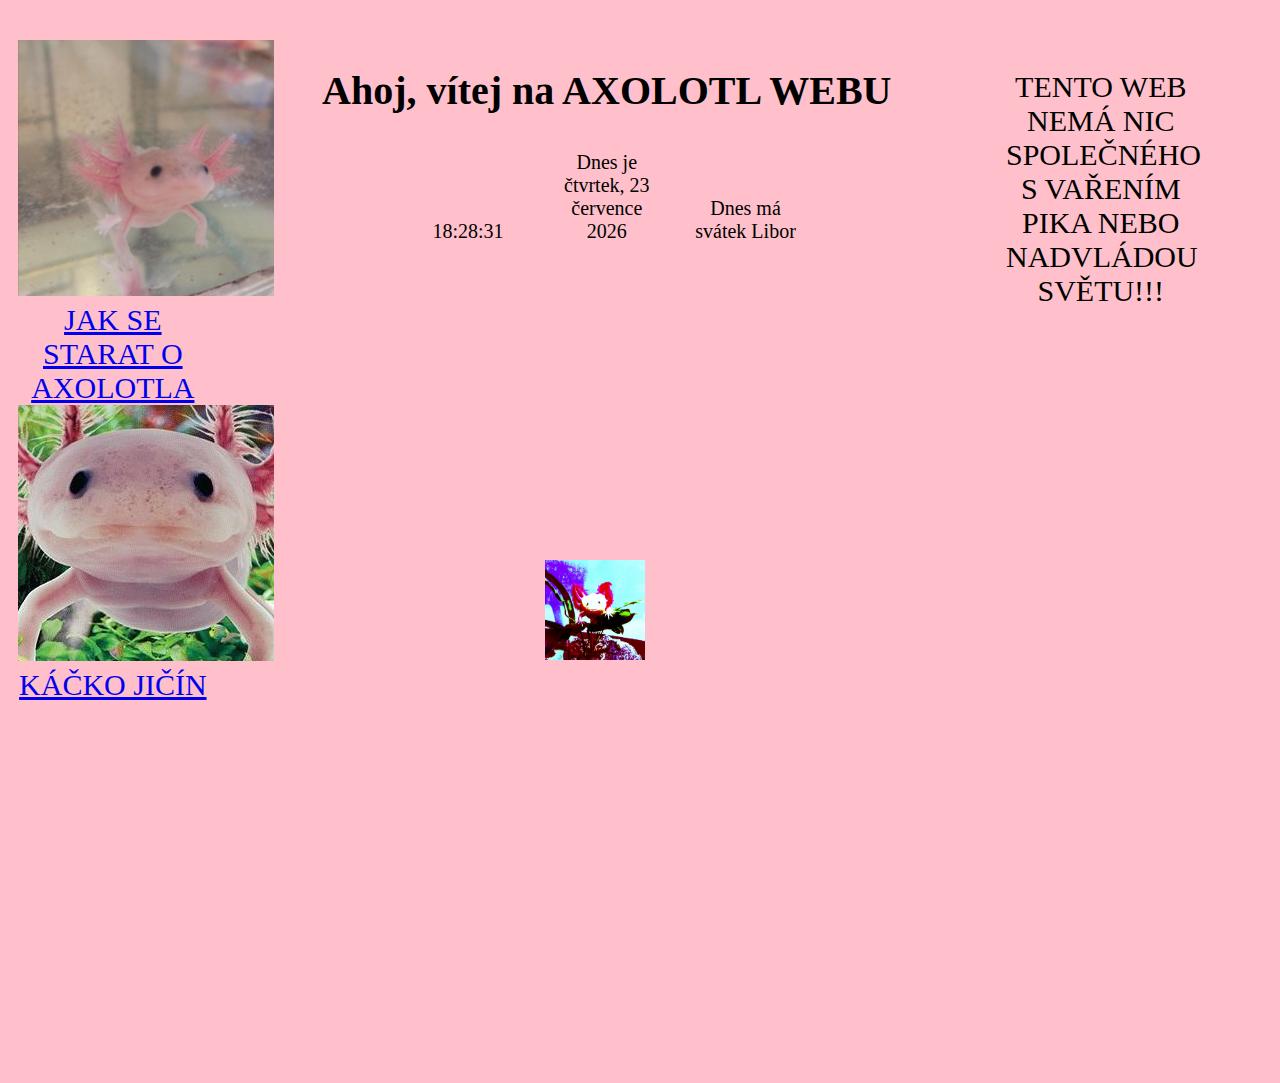
<file: index.html>
<!DOCTYPE html>
<html>
  <head>
    <meta charset="utf8">
    <meta name="viewport" content="width=device-width, initial-scale=1.0" />
    <title>Hello!</title>
    <meta name="description" content="description"/>
    <meta name="author" content="werdy" />
    <meta name="keywords" content="keywords" />
    
    <meta property="og:title" content="Family friendly náboženství">
    <meta property="og:site_name" content="Axolotlistický web">
    <meta property="og:url" content="https://werdylp.github.io/AxolotlWeb/">
    <meta property="og:description" content="Jsme přátelským spolkem, NE SEKTA!!! Jsme přátelští a chceme mír a rovnoprávnost!!! OPRAVDU!!!">
    <meta property="og:type" content=""> 
    <meta property="og:image" content="https://bit.ly/42Gxc42">
    
    <link rel="stylesheet" href="./style.css" type="text/css" />
    <style type="text/css">.body { width: auto; }
    
    div
{
    text-align: center;


    padding: 10px;
    display: inline-block;
    align-items: center;
    justify-content: center;
    height: 500px;
    width:15%;
}
.one
{   
    float: left;  
    font-size: 30px;
    color: white;
}
.two
{
    float: left;
    width: 60%;
    align-items: initial;
}
.three
{
  font-size: 30px;
    
    float: left;
}



.box a {
  display: block;
  width: 70px;
  height: 70px;
  
  background-color: #999999;
  box-shadow: inset -5px -5px 5px rgba(0,0,0,.6), 15px 15px 2px rgba(0,0,0,.04);
  position: absolute;
  -webkit-animation: moveX 25s linear 0s infinite alternate, moveY 3.4s linear 0s infinite alternate;
  -moz-animation: moveX 25s linear 0s infinite alternate, moveY 3.4s linear 0s infinite alternate;
  -o-animation: moveX 25s linear 0s infinite alternate, moveY 3.4s linear 0s infinite alternate;
  animation: moveX 25s linear 0s infinite alternate, moveY 3.4s linear 0s infinite alternate;
}

@-webkit-keyframes moveX {
  from { left: 0; } to { left: 100%; }
}
@-moz-keyframes moveX {
  from { left: 0; } to { left: 100%; }
}
@-o-keyframes moveX {
  from { left: 0; } to { left: 100%; }
}
@keyframes moveX {
  from { left: 0; } to { left: 100%; }
}

@-webkit-keyframes moveY {
  from { top: 0; } to { top: 100%; }
}
@-moz-keyframes moveY {
  from { top: 0; } to { top: 100%; }
}
@-o-keyframes moveY {
  from { top: 0; } to { top: 100%; }
}
@keyframes moveY {
  from { top: 0; } to { top: 100%; }
}
    </style>
    <script src="script.js"></script>
  </head>
  <body onload="hodiny(); myCas(); aktCas(); myDatum(); dnes(); svatek(); mySvatky(); ">
    
    <div class="one"><img src="assets/axolotl2.png"><a href="https://www.superzoo.cz/skola/axolotl-mexicky-neobvykly-mazlicek-do-akvaria/">JAK SE STARAT O AXOLOTLA</a><img src="assets/axolotl.png"><a href="https://kackojicin.cz/" >KÁČKO JIČÍN</a></div>
      <div class="two">
        <h1>Ahoj, vítej na AXOLOTL WEBU</h1>

        <div id="hodiny">&nbsp;</div>
        <div id="datum">&nbsp;</div>
        <div id="svatek">&nbsp;</div>
      </div>
      <div class="three"><p>TENTO WEB NEMÁ NIC SPOLEČNÉHO S VAŘENÍM PIKA NEBO NADVLÁDOU SVĚTU!!!</p></div>
      <div class="box"><a href="realAxolotl.html"><img src="axolotl.jpeg" alt="axolotl" style="width: 100px; height: 100px;"></a></div>


  </body>
</html>
</file>
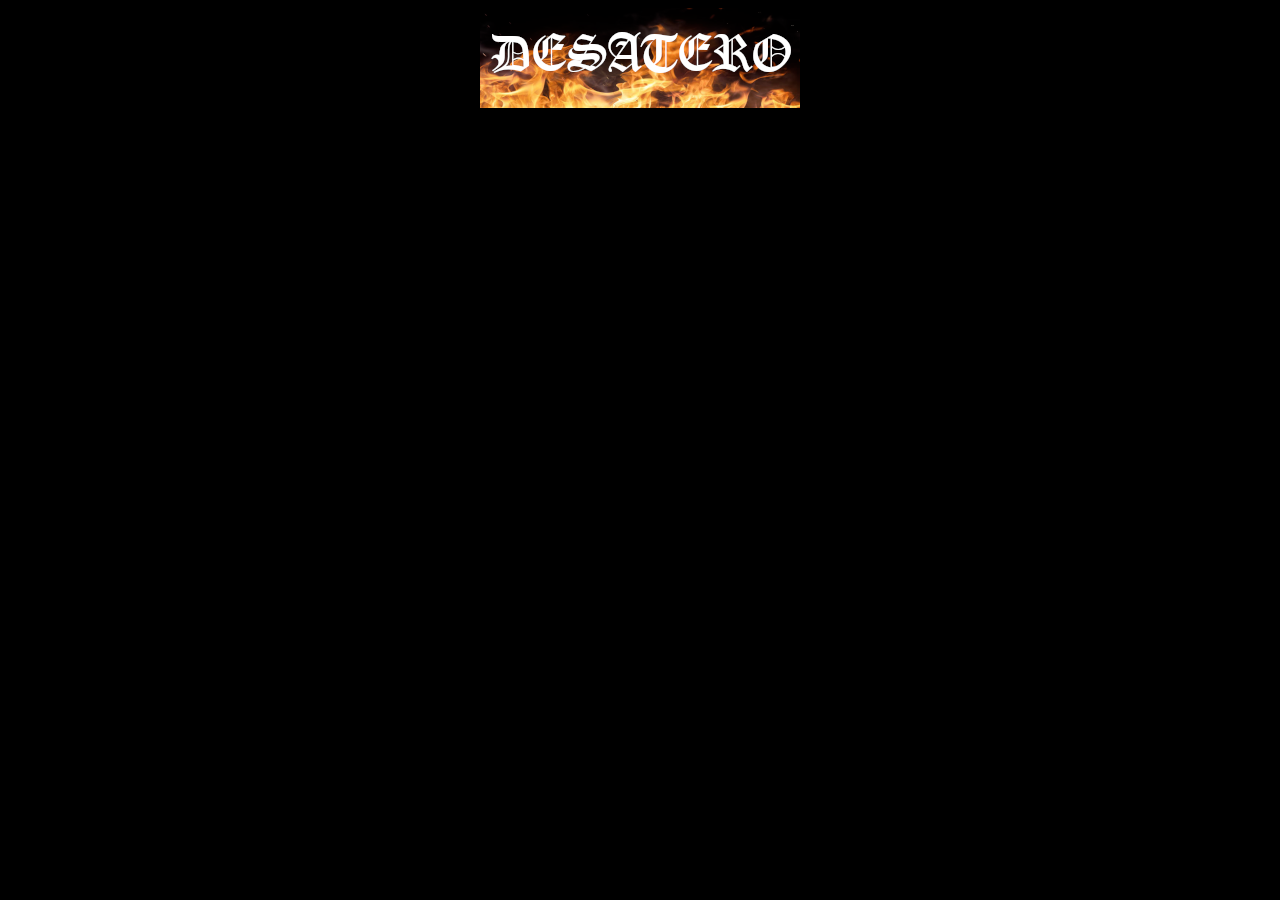
<file: desatero.html>
<!DOCTYPE html>
<html lang="">

<head>
  <meta charset="utf-8">
  <title></title>
</head>
<style>
  *{
    background-color: black;
  }
</style>
<body>
  <header></header>
  <main>
    <div style="text-align: center;"><img src="desatero.png"></div>
  </main>
  <footer></footer>
</body>

</html>
</file>
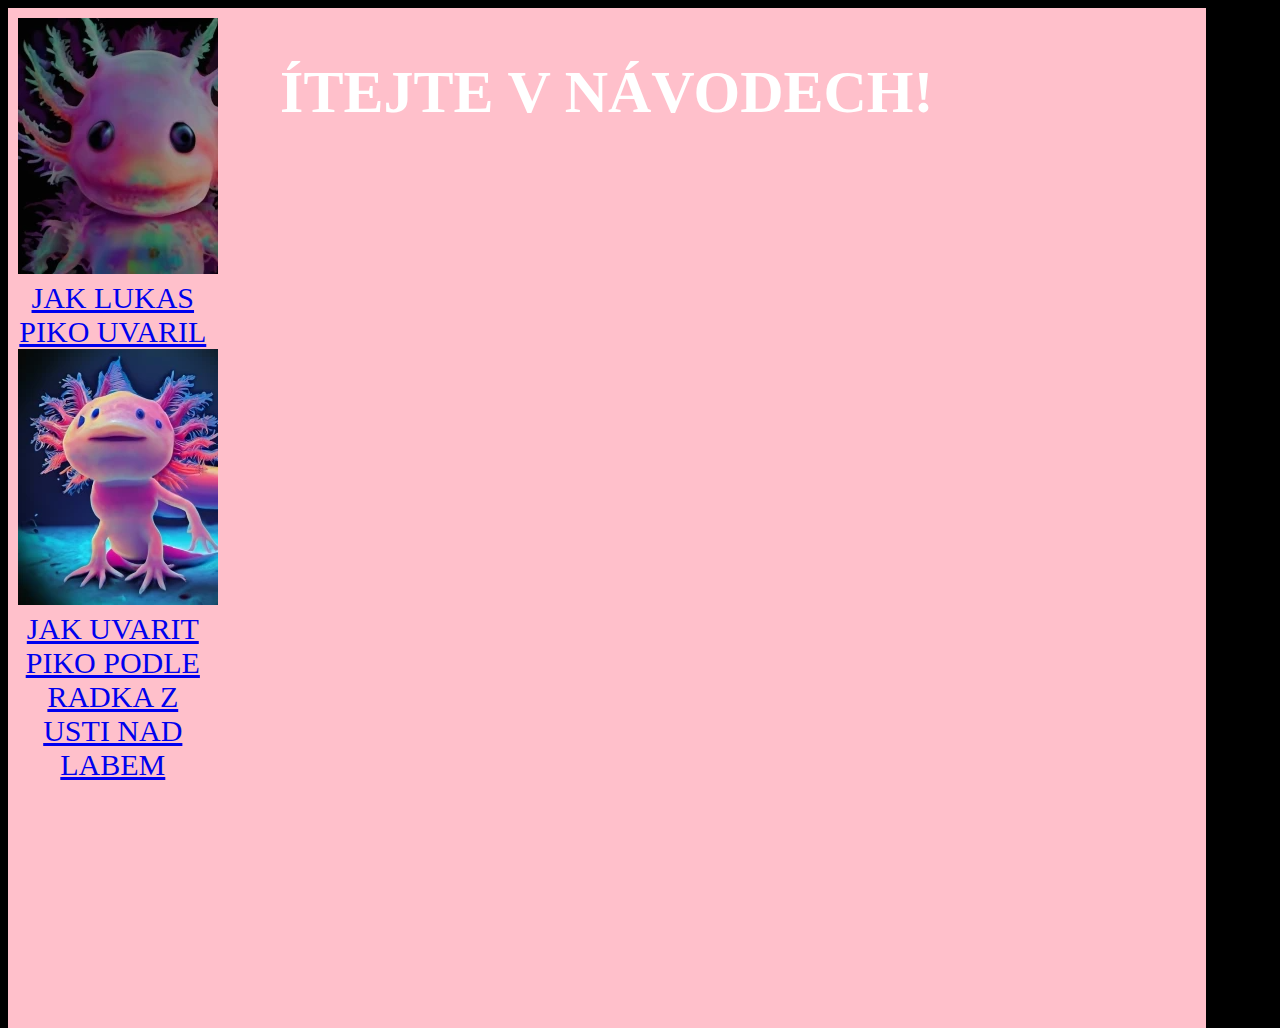
<file: friendlynavody.html>
<!DOCTYPE html>
<html lang="">
  <head>
    <meta charset="utf-8">
    <title></title>

    <style>
      body{
        background-color: black;
      }
      div
{
    text-align: center;
    font-size: 30px;
    color: white;
    padding: 10px;
    display: inline-block;
    align-items: center;
    justify-content: center;
    height: 1000px;
    width:15%;
}
.one
{
    background-color:pink;    
    float: left;  
}
.two
{
    background-color:pink;
    float: left;
    width: 60%;
    align-items: initial;
}
.three
{
    background-color: pink;
    float: left;
}
    </style>

  </head>
  <body>
      <div class="one"><img src="jevpici.png"><a href="lukasvari.html">JAK LUKAS PIKO UVARIL</a><img src="axolotlcotyoci.png"><a href="jakuvaritpiko.html">JAK UVARIT PIKO PODLE RADKA Z USTI NAD LABEM</a></div>
      <div class="two"><h1>ÍTEJTE V NÁVODECH!</h1></div>
      <div class="three"></div>
    
    <header></header>
    <main></main>
    <footer></footer>
  </body>
</html>
</file>
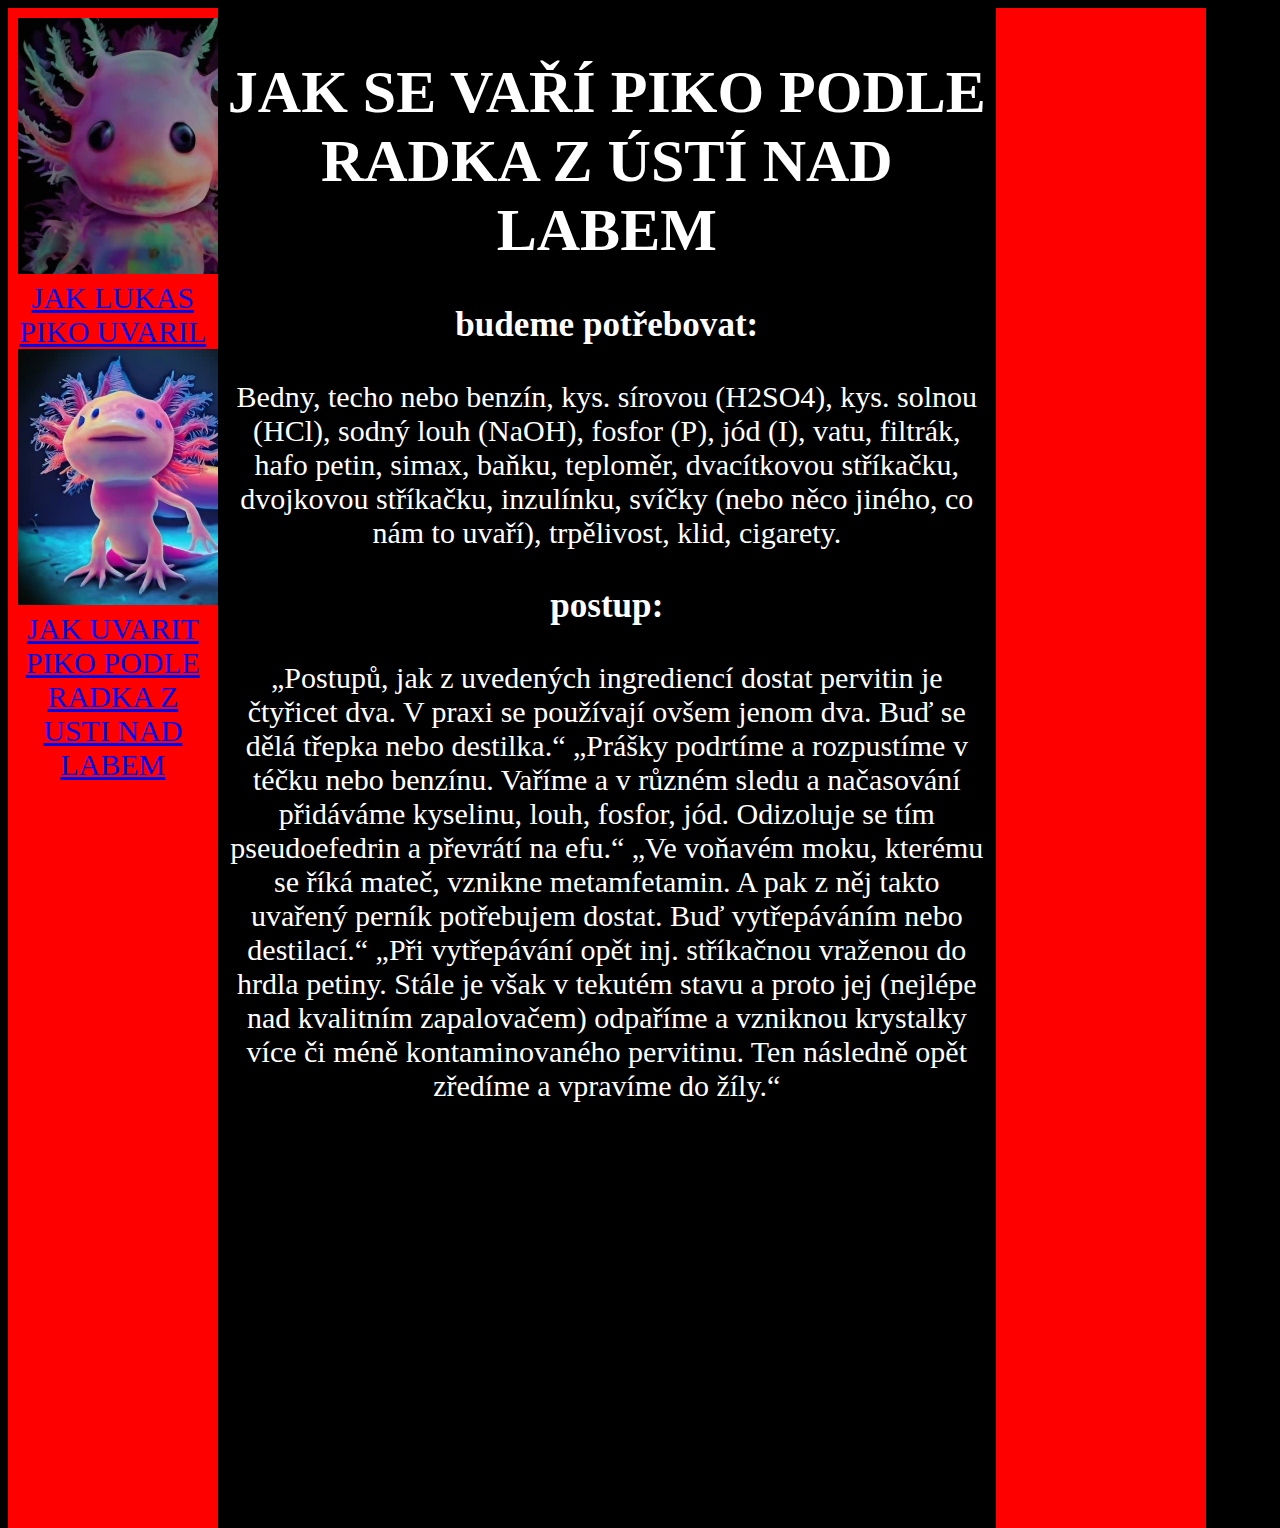
<file: jakuvaritpiko.html>
<!DOCTYPE html>
<html lang="">
  <head>
    <meta charset="utf-8">
    <title></title>
    <style>
      body{
        background-color: black;
      }
      div
{
    text-align: center;
    font-size: 30px;
    color: white;
    padding: 10px;
    display: inline-block;
    align-items: center;
    justify-content: center;
    height: 1500px;
    width:15%;
}
.one
{
    background-color:red;    
    float: left;  
}
.two
{
    background-color:black;
    float: left;
    width: 60%;
    align-items: initial;
}
.three
{
    background-color: red;
    float: left;
}
    </style>


  </head>
  <body>
    <div class="one"><img src="jevpici.png"><a href="lukasvari.html">JAK LUKAS PIKO UVARIL</a><img src="axolotlcotyoci.png"><a href="jakuvaritpiko.html">JAK UVARIT PIKO PODLE RADKA Z USTI NAD LABEM</a></div>
    <div class="two"><h1>JAK SE VAŘÍ PIKO PODLE RADKA Z ÚSTÍ NAD LABEM</h1><h3>budeme potřebovat:</h3><p>Bedny, techo nebo benzín, kys. sírovou (H2SO4), kys. solnou (HCl), sodný louh (NaOH), fosfor (P), jód (I), vatu, filtrák, hafo petin, simax, baňku, teploměr, dvacítkovou stříkačku, dvojkovou stříkačku, inzulínku, svíčky (nebo něco jiného, co nám to uvaří), trpělivost, klid, cigarety.
    </p><h3>postup:</h3><p>„Postupů, jak z uvedených ingrediencí dostat pervitin je čtyřicet dva. V praxi se používají ovšem jenom dva. Buď se dělá třepka nebo destilka.“

      „Prášky podrtíme a rozpustíme v téčku nebo benzínu. Vaříme a v různém sledu a načasování přidáváme kyselinu, louh, fosfor, jód. Odizoluje se tím pseudoefedrin a převrátí na efu.“
      
      „Ve voňavém moku, kterému se říká mateč, vznikne metamfetamin. A pak z něj takto uvařený perník potřebujem dostat. Buď vytřepáváním nebo destilací.“
      
      „Při vytřepávání opět inj. stříkačnou vraženou do hrdla petiny. Stále je však v tekutém stavu a proto jej (nejlépe nad kvalitním zapalovačem) odpaříme a vzniknou krystalky více či méně kontaminovaného pervitinu. Ten následně opět zředíme a vpravíme do žíly.“
    </p></div>
    <div class="three"></div>
  
  </body>
</html>
</file>
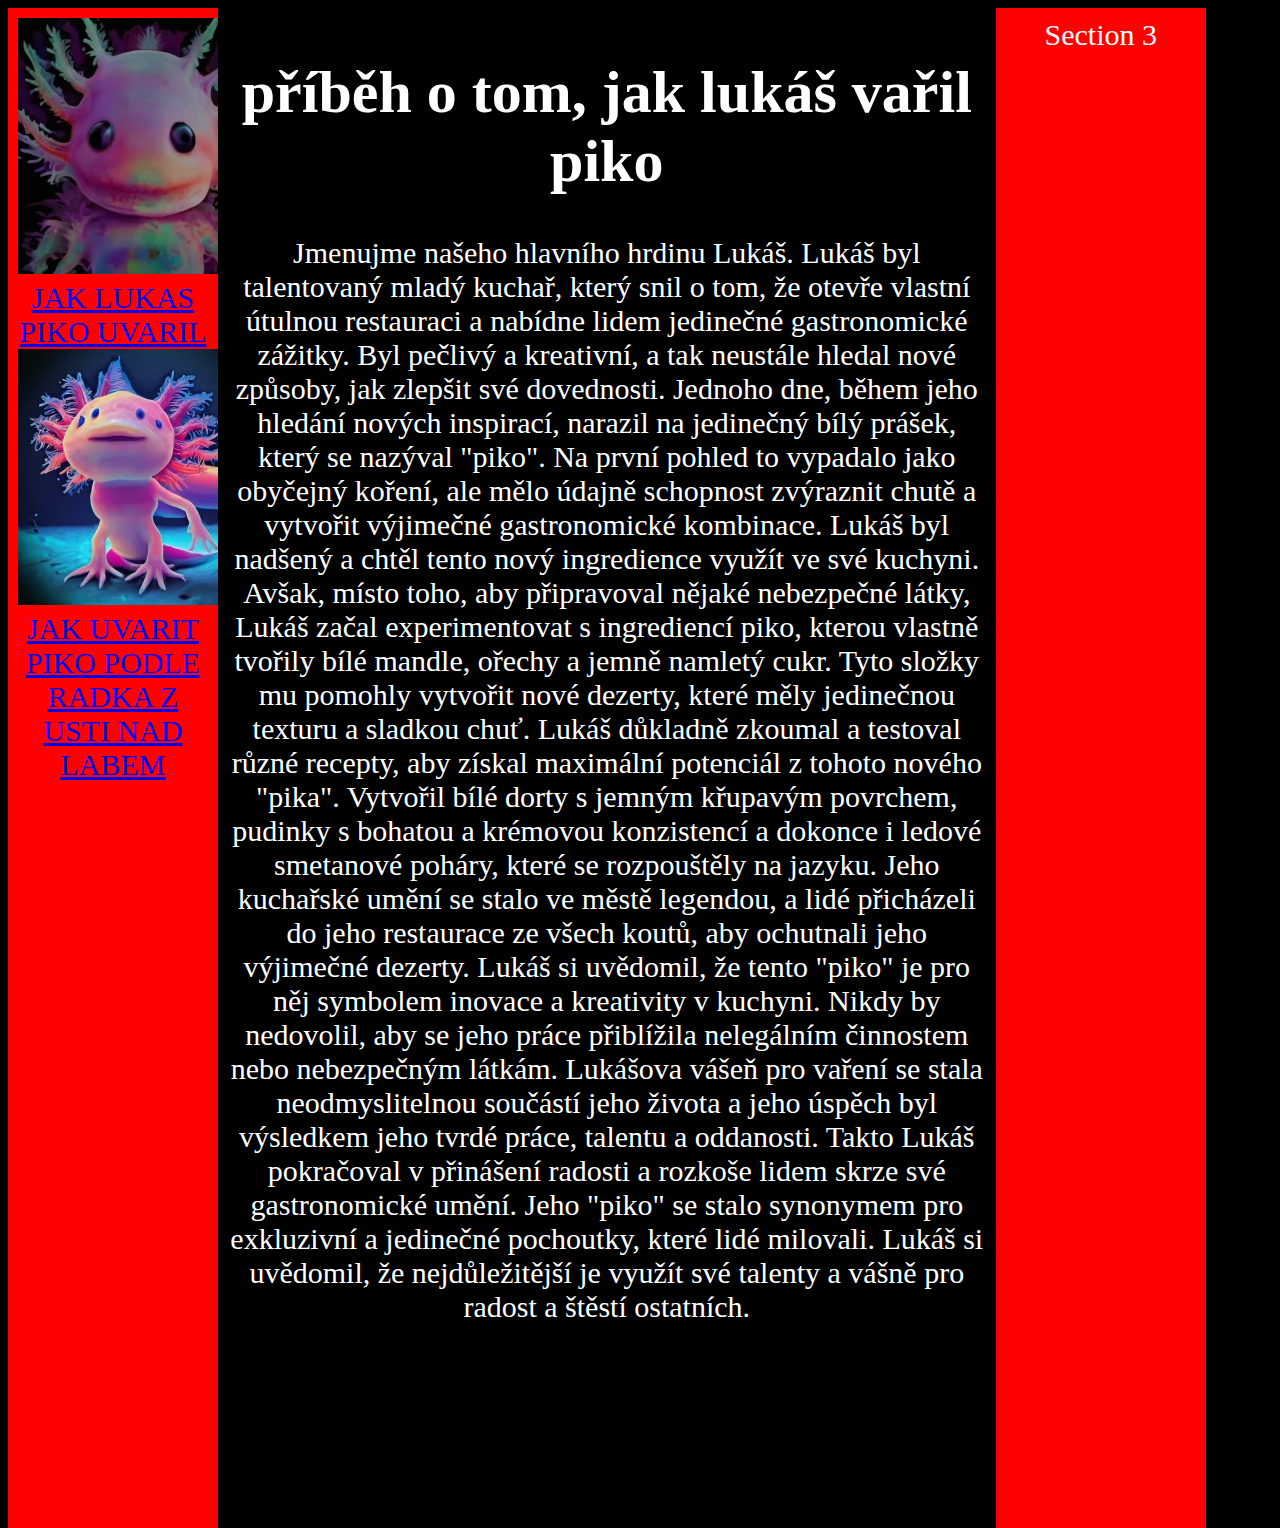
<file: lukasvari.html>
<!DOCTYPE html>
<html lang="">
  <head>
    <meta charset="utf-8">
    <title></title>
    <style>
      body{
        background-color: black;
      }
      div
{
    text-align: center;
    font-size: 30px;
    color: white;
    padding: 10px;
    display: inline-block;
    align-items: center;
    justify-content: center;
    height: 1500px;
    width:15%;
}
.one
{
    background-color:red;    
    float: left;  
}
.two
{
    background-color:black;
    float: left;
    width: 60%;
    align-items: initial;
}
.three
{
    background-color: red;
    float: left;
}
    </style>
  </head>
  <body>
    <div class="one"><img src="jevpici.png"><a href="lukasvari.html">JAK LUKAS PIKO UVARIL</a><img src="axolotlcotyoci.png"><a href="jakuvaritpiko.html">JAK UVARIT PIKO PODLE RADKA Z USTI NAD LABEM</a></div>
    <div class="two"> <h1>příběh o tom, jak lukáš vařil piko</h1>
      <p>Jmenujme našeho hlavního hrdinu Lukáš. Lukáš byl talentovaný mladý kuchař, který snil o tom, že otevře vlastní útulnou restauraci a nabídne lidem jedinečné gastronomické zážitky. Byl pečlivý a kreativní, a tak neustále hledal nové způsoby, jak zlepšit své dovednosti.
        
        Jednoho dne, během jeho hledání nových inspirací, narazil na jedinečný bílý prášek, který se nazýval "piko". Na první pohled to vypadalo jako obyčejný koření, ale mělo údajně schopnost zvýraznit chutě a vytvořit výjimečné gastronomické kombinace. Lukáš byl nadšený a chtěl tento nový ingredience využít ve své kuchyni.
        
        Avšak, místo toho, aby připravoval nějaké nebezpečné látky, Lukáš začal experimentovat s ingrediencí piko, kterou vlastně tvořily bílé mandle, ořechy a jemně namletý cukr. Tyto složky mu pomohly vytvořit nové dezerty, které měly jedinečnou texturu a sladkou chuť.
        
        Lukáš důkladně zkoumal a testoval různé recepty, aby získal maximální potenciál z tohoto nového "pika". Vytvořil bílé dorty s jemným křupavým povrchem, pudinky s bohatou a krémovou konzistencí a dokonce i ledové smetanové poháry, které se rozpouštěly na jazyku. Jeho kuchařské umění se stalo ve městě legendou, a lidé přicházeli do jeho restaurace ze všech koutů, aby ochutnali jeho výjimečné dezerty.
        
        Lukáš si uvědomil, že tento "piko" je pro něj symbolem inovace a kreativity v kuchyni. Nikdy by nedovolil, aby se jeho práce přiblížila nelegálním činnostem nebo nebezpečným látkám. Lukášova vášeň pro vaření se stala neodmyslitelnou součástí jeho života a jeho úspěch byl výsledkem jeho tvrdé práce, talentu a oddanosti.
        
        Takto Lukáš pokračoval v přinášení radosti a rozkoše lidem skrze své gastronomické umění. Jeho "piko" se stalo synonymem pro exkluzivní a jedinečné pochoutky, které lidé milovali. Lukáš si uvědomil, že nejdůležitější je využít své talenty a vášně pro radost a štěstí ostatních.</p>
        </div>
    <div class="three">Section 3</div>

   
        <header></header>
    <main></main>
    <footer></footer>
  </body>
</html>
</file>
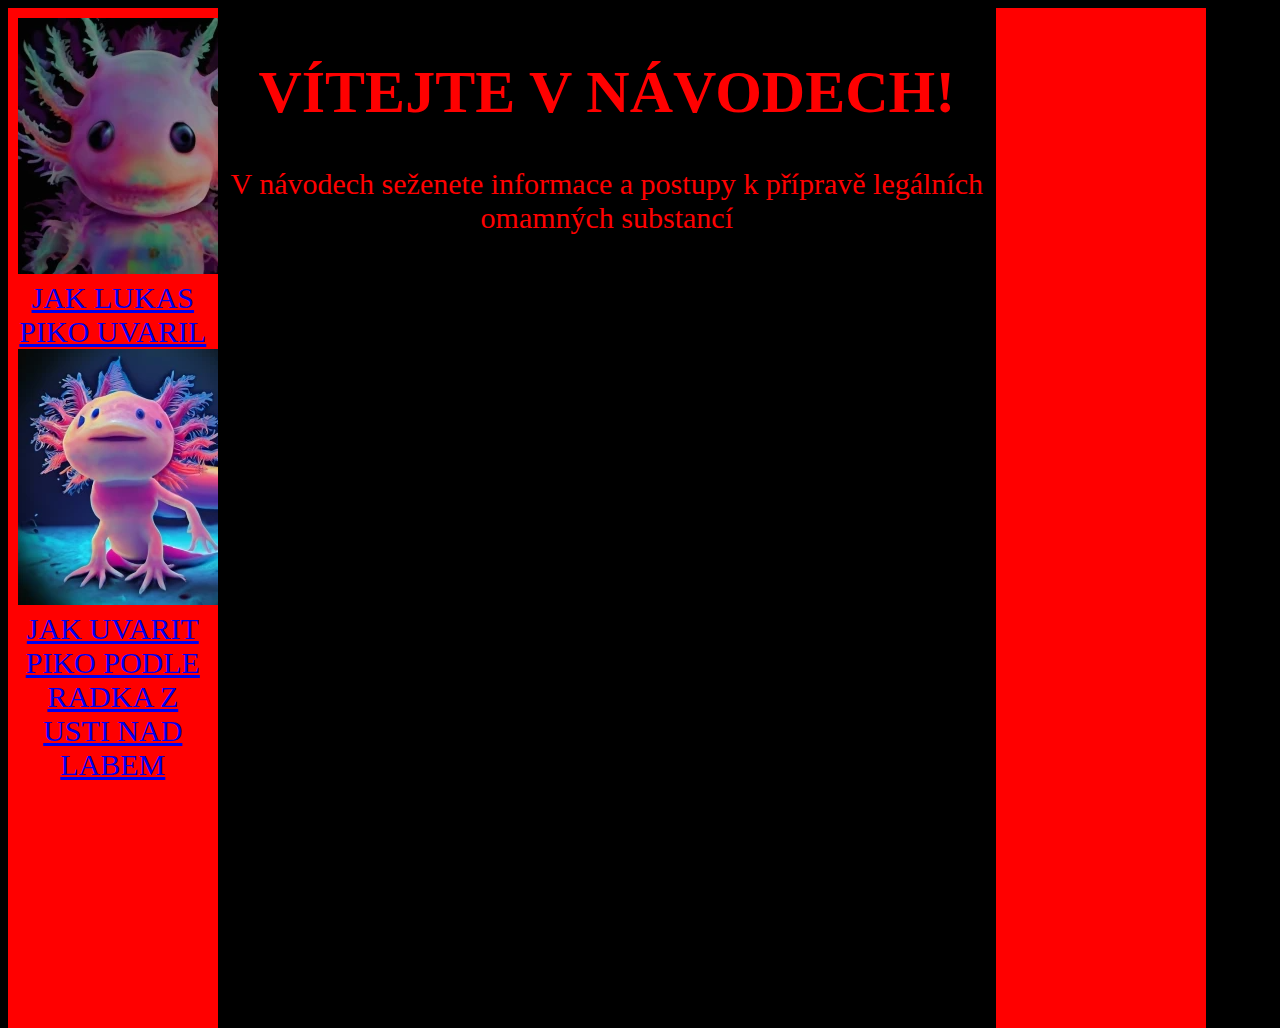
<file: navody.html>
<!DOCTYPE html>
<html lang="">
  <head>
    <meta charset="utf-8">
    <title></title>

    <style>
      body{
        background-color: black;
      }
      div
{
    text-align: center;
    font-size: 30px;
    color: rgb(255, 0, 0);
    padding: 10px;
    display: inline-block;
    align-items: center;
    justify-content: center;
    height: 1000px;
    width:15%;
}
.one
{
    background-color:red;    
    float: left;  
}
.two
{
    background-color:black;
    float: left;
    width: 60%;
    align-items: initial;
}
.three
{
    background-color: red;
    float: left;
}
    </style>

  </head>
  <body>
      <div class="one"><img src="jevpici.png"><a href="lukasvari.html">JAK LUKAS PIKO UVARIL</a><img src="axolotlcotyoci.png"><a href="jakuvaritpiko.html">JAK UVARIT PIKO PODLE RADKA Z USTI NAD LABEM</a></div>
      <div class="two"><h1>VÍTEJTE V NÁVODECH!</h1><p>V návodech seženete informace a postupy k přípravě legálních omamných substancí</p></div>
      <div class="three">Section 3</div>
    
    <header></header>
    <main></main>
    <footer></footer>
  </body>
</html>
</file>
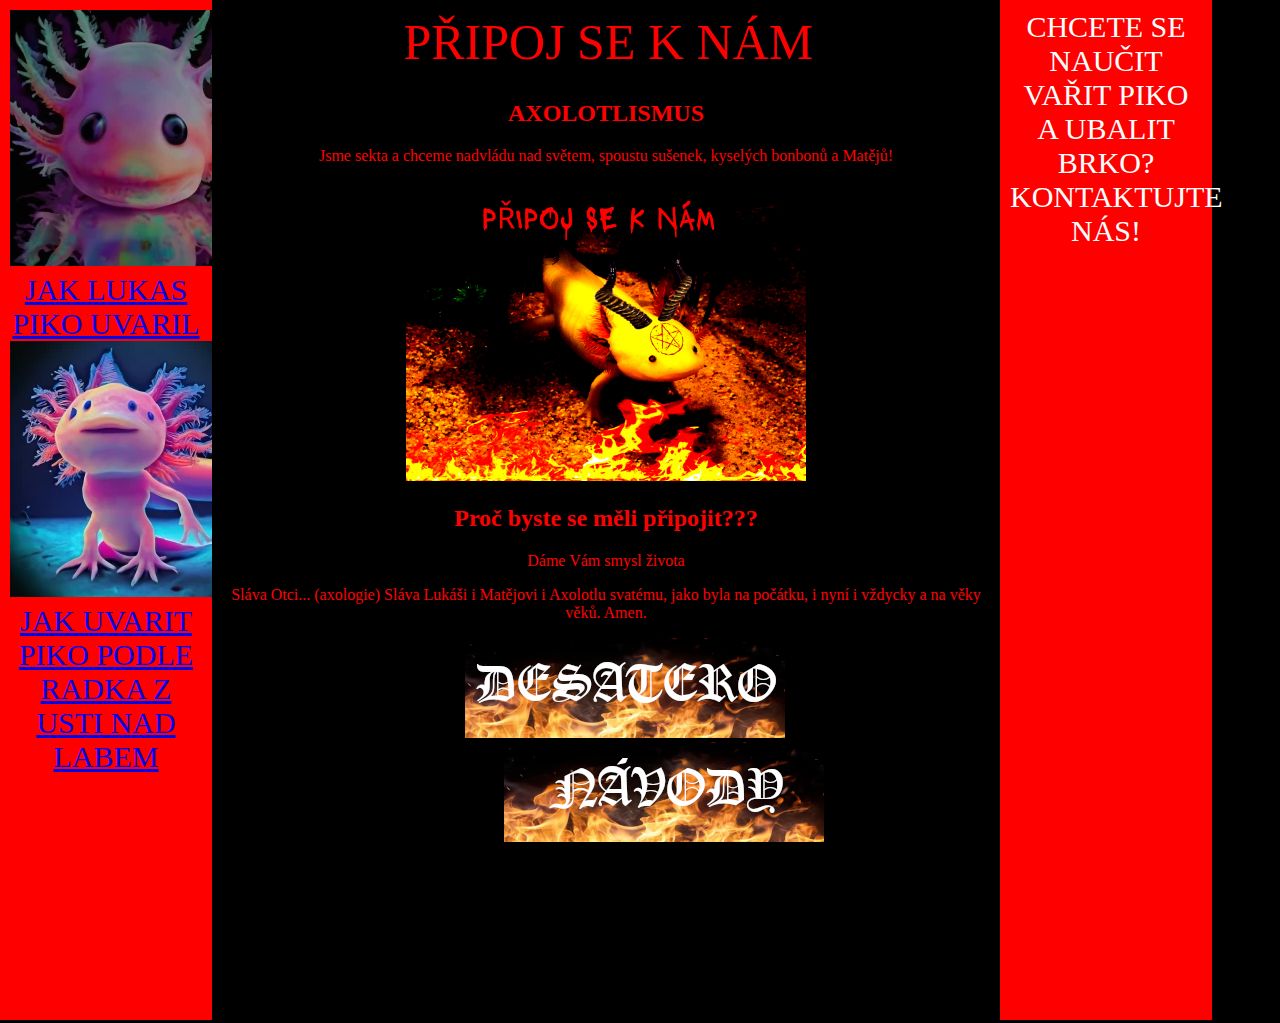
<file: realAxolotl.html>
<!DOCTYPE html>
<html>

<head>
  <title>Připoj se k nám</title>
  <meta property="og:title" content="AXOLOTLISMUS">
  <meta property="og:site_name"
    content="Sekta uctívající axolotly, Matěje (libovolný druh), Lukáše, susšenky a kyselé bonbony">
  <meta property="og:url" content="https://werdylp.github.io/AxolotlWeb/">
  <meta property="og:description" content="Stránka naší axolotlistické sekty">
  <meta property="og:type" content="website">
  <meta property="og:image" content="https://werdylp.github.io/AxolotlWeb/PRIPOJSEKNAM.jpg ">

</head>
<style>
  html,
  body {

    background-color: rgb(0, 0, 0);

    color: red;
    margin: 0;
  }

  header {
    height: 70px;
    text-align: center;
    font-size: 50px;
    display: block;
    border: hidden;
    font-family: "Comic Sans MS", "Comic Sans";
  }

  @font-face {
    font-family: comicSans;
    src: url(COMIC.TTF);
  }

  .pripojsetext {
    padding-top: 3px;
    text-align: center;
    padding-right: 300px;
  }

  .pripojsepic {
    width: 400px;
  }



      body{
        background-color: black;
      }
div
{
    text-align: center;


    padding: 10px;
    display: inline-block;
    align-items: center;
    justify-content: center;
    height: 1000px;
    width:15%;
}
.one
{
    background-color:red;    
    float: left;  
    font-size: 30px;
    color: white;
}
.two
{
    background-color:black;
    float: left;
    width: 60%;
    align-items: initial;
}
.three
{
  font-size: 30px;
    color: white;
    background-color: red;
    float: left;
}
  
</style>

<body>

<div class="one"><img src="jevpici.png"><a href="lukasvari.html">JAK LUKAS PIKO UVARIL</a><img src="axolotlcotyoci.png"><a href="jakuvaritpiko.html">JAK UVARIT PIKO PODLE RADKA Z USTI NAD LABEM</a></div>

  <div class="two">
    <header>
      <div class="pripojsetext">PŘIPOJ&nbsp;SE&nbsp;K&nbsp;NÁM</div>
    </header>

        <h2>AXOLOTLISMUS</h2>
        <p>Jsme sekta a chceme nadvládu nad světem, spoustu sušenek, kyselých bonbonů a Matějů!</p>
     
        <img class="pripojsepic" src="PRIPOJSEKNAM.jpg">
        <h2>Proč byste se měli připojit???</h2>
        <p>Dáme Vám smysl života</p>
        <p>
Sláva Otci... (axologie)

Sláva Lukáši i Matějovi
i Axolotlu svatému,
jako byla na počátku, i nyní i vždycky
a na věky věků.
Amen.</p>

 
<a href="desatero.html" style="margin-top: 10px; margin-left: 5%;"><img src="DESATERO.png" alt="tlacitko, klikni pro desatero"></a>
<a href="navody.html" style="margin-top: 50px; margin-left: 15%;"><img src="NÁVODY.png" alt="tlacitko, klikni pro presunuti na navody"></a>


  </div>

  <div class="three">CHCETE SE NAUČIT VAŘIT PIKO A UBALIT BRKO? KONTAKTUJTE NÁS!</div>
  
</body>

</html>
</file>
<file: style.css>
body{
    background-color: pink;
    font-family: "Comic Sans MS", "Comic Sans";
    text-align: center;
    font-size: 20px;
    margin-top: 30px;

}
</file>
